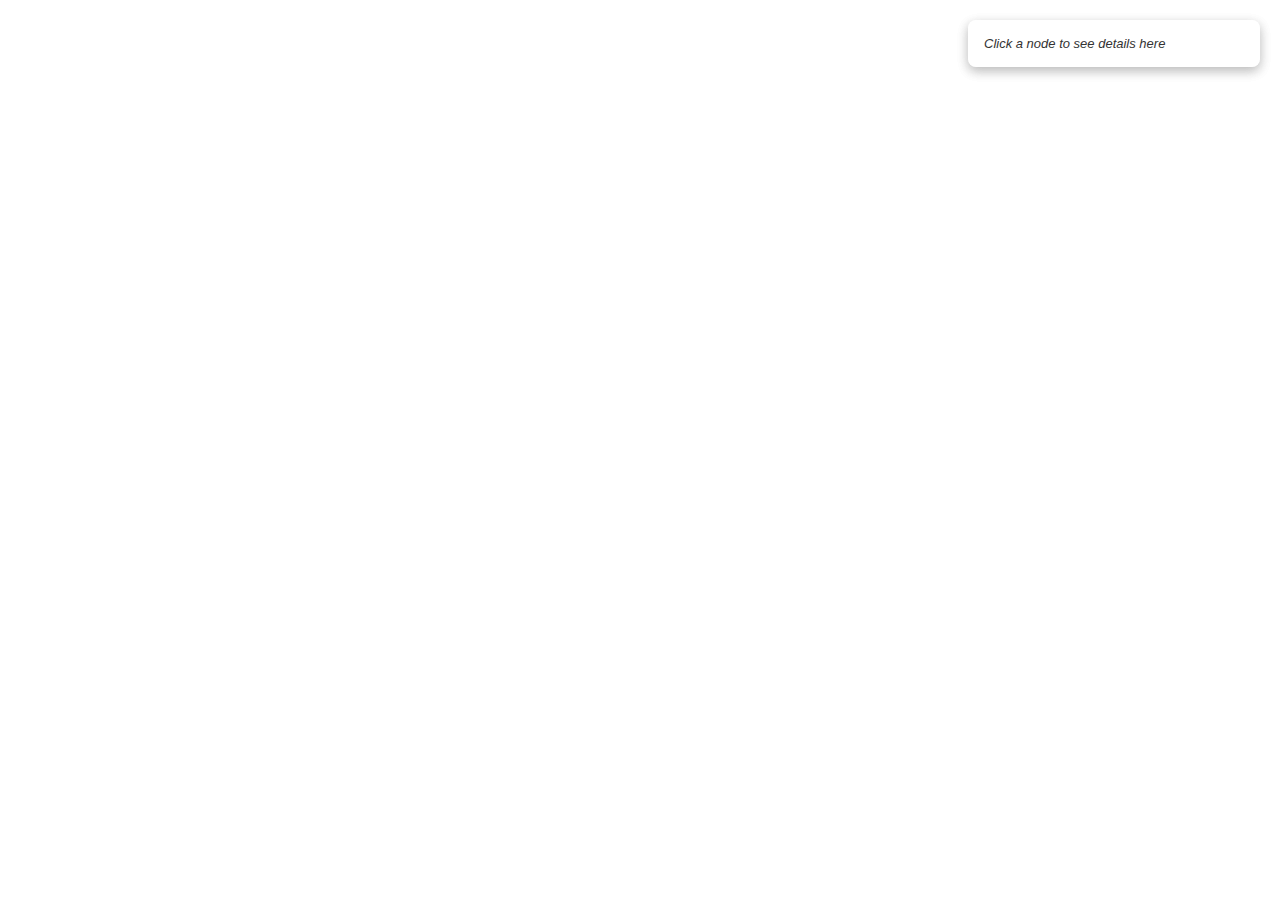
<file: index.html>
<link rel="stylesheet" href="style.css" />

<!DOCTYPE html>
<html lang="en">
  <head>
    <meta charset="UTF-8" />
    <meta http-equiv="cache-control" content="no-cache" />
    <meta http-equiv="expires" content="0" />
    <meta http-equiv="pragma" content="no-cache" />
    <title>Veteran–Job Skill Bundling</title>
    <script src="https://d3js.org/d3.v7.min.js"></script>
    <link rel="stylesheet" href="styles/style.css" />
  </head>
  <body>
    <div id="details">
      <em>Click a node to see details here</em>
    </div>
    <node-details></node-details>
    <script type="module" src="components/pathUtils.js"></script>
    <script type="module" src="components/node-details.js"></script>
    <script type="module" src="components/flare-graph.js"></script>
  </body>
</html>
</file>
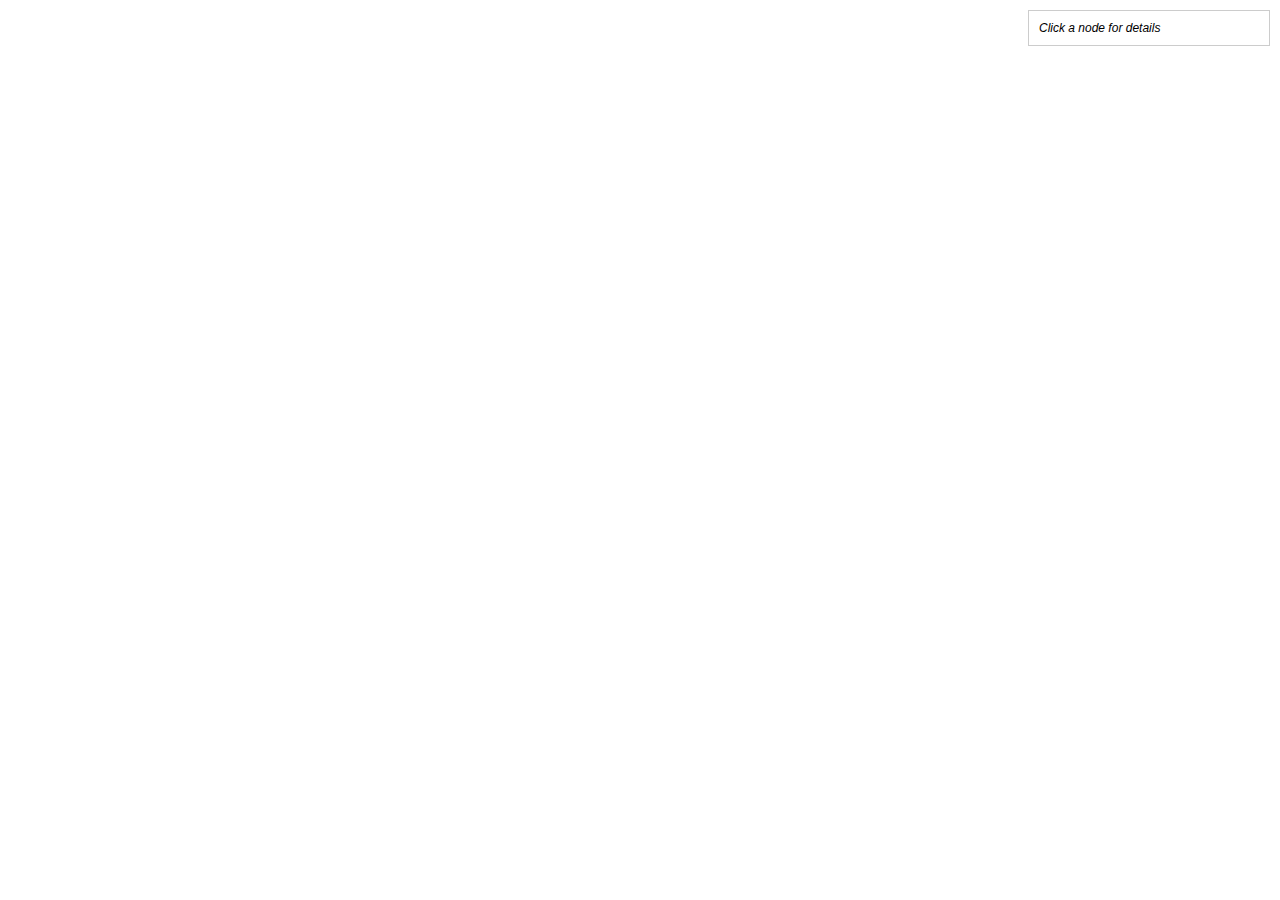
<file: graph.html>
<!DOCTYPE html>
<html lang="en">
  <head>
    <meta charset="UTF-8" />
    <title>Veteran–Job Skill Bundling</title>
    <script src="https://d3js.org/d3.v7.min.js"></script>
    <style>
      body {
        font: 12px sans-serif;
        margin: 0;
        overflow: hidden;
      }
      svg {
        display: block;
      }
      .link {
        fill: none;
        stroke: #999;
        stroke-opacity: 0.1;
      }
      .link.highlight {
        stroke: orange;
        stroke-opacity: 1;
        stroke-width: 2;
      }
      .node text {
        font: 10px sans-serif;
        pointer-events: none;
      }
      #details {
        position: absolute;
        top: 10px;
        right: 10px;
        width: 220px;
        padding: 10px;
        background: rgba(255, 255, 255, 0.8);
        border: 1px solid #ccc;
        font: 12px sans-serif;
      }
    </style>
  </head>
  <body>
    <div id="details"><em>Click a node for details</em></div>
    <script>
      // ——— richer node set ———
      const data = {
        nodes: [
          // 8 Veterans
          { id: "vet-1", type: "veteran", name: "John Doe" },
          { id: "vet-2", type: "veteran", name: "Jane Smith" },
          { id: "vet-3", type: "veteran", name: "Bob Johnson" },
          { id: "vet-4", type: "veteran", name: "Alice Williams" },
          { id: "vet-5", type: "veteran", name: "Carlos Diaz" },
          { id: "vet-6", type: "veteran", name: "Emily Zhang" },
          { id: "vet-7", type: "veteran", name: "Samuel Lee" },
          { id: "vet-8", type: "veteran", name: "Patricia O'Connor" },

          // 5 MOS skills
          { id: "mos-1", type: "moc_skill", name: "Infantry (11B)" },
          { id: "mos-2", type: "moc_skill", name: "Logistics (92F)" },
          { id: "mos-3", type: "moc_skill", name: "Culinary (12B)" },
          { id: "mos-4", type: "moc_skill", name: "Medical (68W)" },
          { id: "mos-5", type: "moc_skill", name: "Signals (25B)" },

          // 5 Job skills
          { id: "js-1", type: "job_skill", name: "Leadership" },
          { id: "js-2", type: "job_skill", name: "Project Management" },
          { id: "js-3", type: "job_skill", name: "Welding" },
          { id: "js-4", type: "job_skill", name: "IT Support" },
          { id: "js-5", type: "job_skill", name: "Data Analysis" },

          // 5 Jobs
          { id: "job-1", type: "job", name: "Project Manager\nAcme Corp" },
          { id: "job-2", type: "job", name: "Welder\nBuildIt LLC" },
          { id: "job-3", type: "job", name: "IT Specialist\nTech Solutions" },
          { id: "job-4", type: "job", name: "Data Analyst\nDataCorp" },
          { id: "job-5", type: "job", name: "Trainer\nSkillUp" }
        ],
        links: [
          // (we'll fill these in next)
        ]
      };

      const width = window.innerWidth,
        height = window.innerHeight,
        radius = Math.min(width, height) / 2 - 100;

      // group nodes by type so they sit in contiguous arcs
      const types = ["veteran", "moc_skill", "job_skill", "job"];
      const groups = new Map(
        types.map((t) => [t, data.nodes.filter((d) => d.type === t)])
      );

      // compute total count and per-type start offsets
      const total = data.nodes.length,
        angleStep = (2 * Math.PI) / total;

      // assign each node an (x,y) on the circle
      let offset = 0;
      types.forEach((type) => {
        const arr = groups.get(type);
        arr.forEach((d, i) => {
          const angle = offset + i * angleStep;
          d.x = radius * Math.cos(angle);
          d.y = radius * Math.sin(angle);
          d.angle = angle;
        });
        offset += arr.length * angleStep;
      });

      // build quick lookup by id
      const nodeById = new Map(data.nodes.map((d) => [d.id, d]));

      // draw
      const svg = d3
        .select("body")
        .append("svg")
        .attr("width", width)
        .attr("height", height)
        .append("g")
        .attr("transform", `translate(${width / 2},${height / 2})`);

      // links (none for now)
      const link = svg
        .selectAll("path.link")
        .data(data.links)
        .enter()
        .append("path")
        .attr("class", "link")
        .attr("d", (d) => {
          const s = nodeById.get(d.source),
            t = nodeById.get(d.target);
          return `M${s.x},${s.y}L${t.x},${t.y}`;
        });

      // nodes + labels
      const node = svg
        .selectAll("g.node")
        .data(data.nodes)
        .enter()
        .append("g")
        .attr("class", "node")
        .attr("transform", (d) => `translate(${d.x},${d.y})`);

      node
        .append("circle")
        .attr("r", 4)
        .attr("fill", (d) => {
          if (d.type === "veteran") return "#e41a1c";
          if (d.type === "moc_skill") return "#377eb8";
          if (d.type === "job_skill") return "#4daf4a";
          return "#984ea3";
        })
        .style("cursor", "pointer")
        .on("click", onClick);

      node
        .append("text")
        .text((d) => d.name)
        .attr("dx", (d) => (d.angle > Math.PI ? -6 : 6))
        .attr("dy", 3)
        .style("text-anchor", (d) => (d.angle > Math.PI ? "end" : "start"));

      function onClick(event, d) {
        // highlight links when we add them
        link.classed(
          "highlight",
          (l) => l.source === d.id || l.target === d.id
        );

        // show details
        const info = document.getElementById("details");
        info.innerHTML = `<h4>${d.name}</h4>
          <strong>Type:</strong> ${d.type}<br/>
          <strong>Details:</strong><pre>${JSON.stringify(d, null, 2)}</pre>`;
      }
    </script>
  </body>
</html>
</file>
<file: style.css>
/* styles.css */
/* globally make the page a column flex so the SVG can flex-grow */
html,
body {
  height: 100%;
  margin: 0;
}

body {
  display: flex;
  flex-direction: column;
}

/* by default the <svg> is full-screen */
svg {
  flex: 1; /* grow to fill available vertical space */
  width: 100%;
  height: auto; /* height determined by flex */
}

/* on small viewports, pin the details to the bottom */
/* ————————— tablet & small desktop ————————— */
@media (min-width: 768px) and (max-width: 1200px) {
  /* lay out chart and details side by side */
  body {
    flex-direction: row;
  }

  /* SVG takes ~70% of the width, leaves room for the details pane */
  svg {
    flex: none; /* opt out of flex:1 */
    width: 70vw; /* or any %, e.g. 65%, 75% */
    height: calc(100vh - 40px); /* subtract any top/bottom padding if needed */
    margin: 0; /* reset margins */
  }

  /* reposition details to the right rather than floating */
  node-details {
    position: relative;
    top: auto;
    bottom: auto;
    left: auto;
    width: 30vw; /* complement to svg’s 70vw */
    max-height: none;
    border-radius: 0 8px 8px 0;
    margin: 0;
  }
}

/* ————————— phone & narrow viewport ————————— */
@media (max-width: 767px) {
  /* stack chart on top of details */
  body {
    flex-direction: column;
  }

  /* SVG fills full width, but give it only the space _above_ the bottom drawer */
  svg {
    flex: none;
    width: 100%;
    height: calc(100vh - 50vh);
    transform: translate(0, -200px); /* if your details pane is 50vh tall */
  }

  /* details stick to the bottom as before */
  node-details {
    position: fixed;
    bottom: 0;
    top: auto;
    left: 0;
    width: 100%;
    max-height: 50vh; /* match the calc() above */
    border-radius: 8px 8px 0 0;
    overflow-y: auto;
  }

  #details {
    display: none;
  }
}

.link {
  fill: none;
  stroke: #999;
  stroke-width: 1px;
  stroke-opacity: 0.3;
}
.link.highlight {
  stroke: url(#linkHighlightGradient);
  stroke-opacity: 1;
  stroke-width: 4;
}
.link.vetjob-highlight {
  stroke: goldenrod;
  stroke-opacity: 1;
  stroke-width: 4;
}

circle.node-highlight {
  stroke: orange;
  stroke-width: 2px;
}

text {
  font: 10px sans-serif;
  pointer-events: none;
}

/* DETAILS CARD */
#details {
  position: absolute;
  top: 20px;
  right: 20px;
  width: 260px;
  max-height: 80vh;
  overflow-y: auto;
  background: #fff;
  border-radius: 8px;
  box-shadow: 0 4px 12px rgba(0, 0, 0, 0.15);
  padding: 16px;
  font: 13px sans-serif;
  color: #333;
}
#details h3 {
  margin: 0 0 8px;
  font-size: 1.1em;
  color: #222;
}
#details .type {
  font-weight: bold;
  margin-bottom: 8px;
  display: block;
}
#details pre {
  background: #f5f5f5;
  padding: 8px;
  border-radius: 4px;
  font-size: 12px;
  overflow-x: auto;
}
#details ul {
  padding-left: 16px;
  margin: 8px 0;
}
#details ul li {
  margin-bottom: 4px;
}
</file>
<file: styles/style.css>
/* styles.css */

html,
body {
  height: 100%;
  margin: 0;
}

body {
  display: flex;
  flex-direction: column;
}

svg {
  flex: 1;
  width: 90%;
  height: auto;
}
img {
  display: block;
  max-width: 100px;
}

img[hidden] {
  display: none !important;
}

@media (min-width: 768px) and (max-width: 1200px) {
  body {
    flex-direction: row;
  }

  svg {
    flex: none;
    width: 70vw;
    height: calc(100vh - 40px);
    margin: 0;
  }

  #details {
    display: none;
  }
}

@media (max-width: 767px) {
  body {
    flex-direction: column;
  }

  svg {
    flex: none;
    width: 100%;
    height: calc(100vh - 50vh);
    transform: translate(0, -200px);
  }

  node-details {
    position: fixed;
    bottom: 0;
    top: auto;
    left: 0;
    width: 100%;
    max-height: 50vh;
    border-radius: 8px 8px 0 0;
    overflow-y: auto;

    box-sizing: border-box;

    padding: 16px;
  }

  #details {
    display: none;
  }
}

.link {
  fill: none;
  stroke: #999;
  stroke-width: 1px;
  stroke-opacity: 0.3;
}
.link.highlight {
  stroke: url(#linkHighlightGradient);
  stroke-opacity: 1;
  stroke-width: 4;
}
.link.vetjob-highlight {
  stroke: goldenrod;
  stroke-opacity: 1;
  stroke-width: 4;
}

circle.node-highlight {
  stroke: orange;
  stroke-width: 2px;
}

text {
  font: 10px sans-serif;
  pointer-events: none;
}

#details {
  position: absolute;
  top: 20px;
  right: 20px;
  width: 260px;
  max-height: 80vh;
  overflow-y: auto;
  background: #fff;
  border-radius: 8px;
  box-shadow: 0 4px 12px rgba(0, 0, 0, 0.15);
  padding: 16px;
  font: 13px sans-serif;
  color: #333;
}
#details h3 {
  margin: 0 0 8px;
  font-size: 1.1em;
  color: #222;
}
#details .type {
  font-weight: bold;
  margin-bottom: 8px;
  display: block;
}
#details pre {
  background: #f5f5f5;
  padding: 8px;
  border-radius: 4px;
  font-size: 12px;
  overflow-x: auto;
}
#details ul {
  padding-left: 16px;
  margin: 8px 0;
}
#details ul li {
  margin-bottom: 4px;
}
</file>
